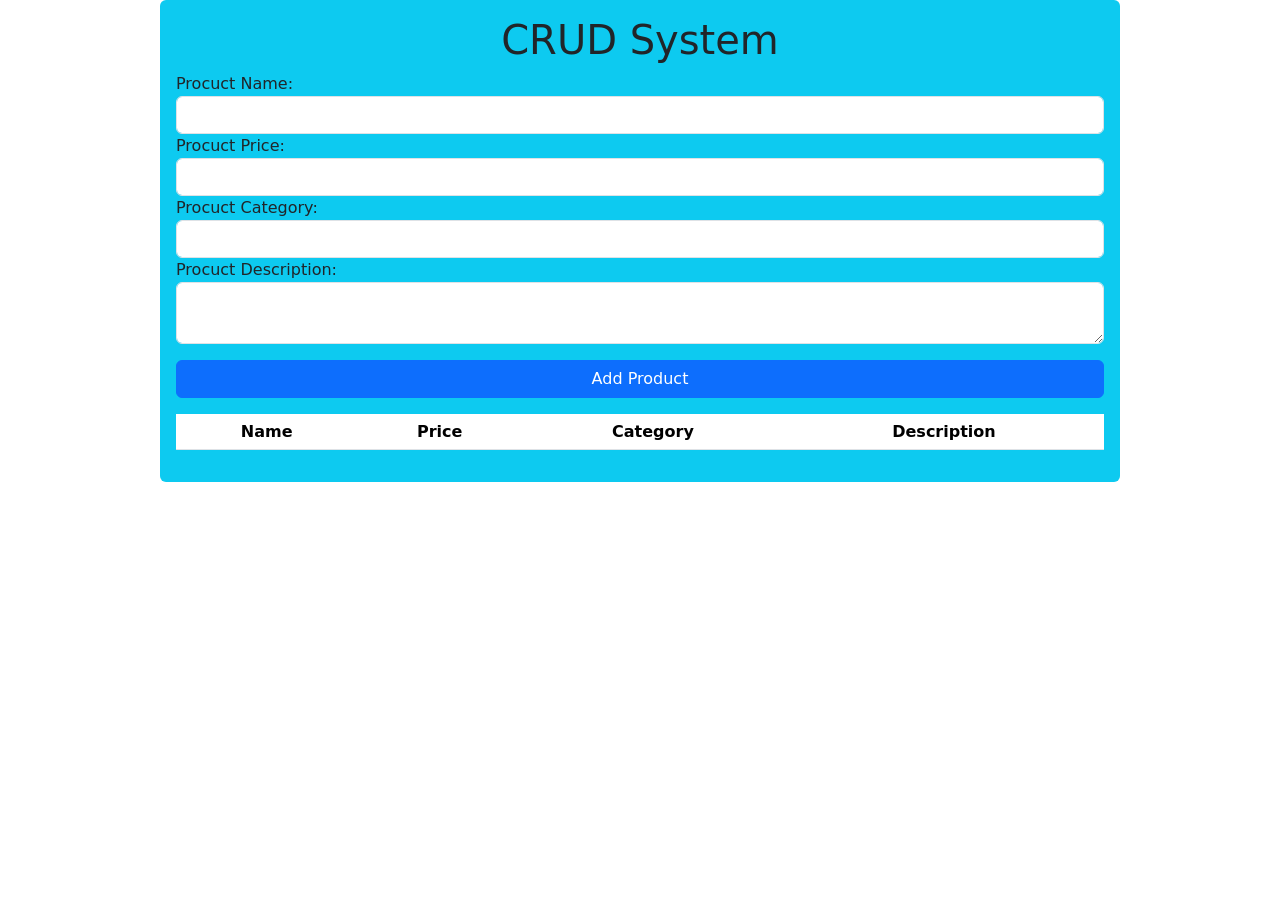
<file: index.html>
<html>
      <!DOCTYPE html>
      <html lang="en">
      <head>
            <meta http-equiv="Permissions-Policy" content="text/html;charset=UTF-8" content="interest-cohort=()">
            <meta name="viewport" content="width=device-width, initial-scale=1.0" />
            <title>put your title</title>
            <link rel="shortcut icon" href="./images/walid.ico" type="image/x-icon">
            <meta content="With over seven years of experience in the design field, I have designed for a wide variety of industries." name="description">
            <meta content="camera , photo , designe" name="keywords">
            <meta name="author" content="walid shaker">
<!-- Google Fonts  -->

      <link href="https://fonts.googleapis.com/css2?family=Roboto:wght@100;300;400;500;700;900&display=swap" rel="stylesheet" />

<!-- font awesome  -->

      <link rel="stylesheet" href="./css/all.min.css" />

<!-- Bootstrap CSS file  -->
      <!-- <link href="https://cdn.jsdelivr.net/npm/bootstrap@5.3.2/dist/css/bootstrap.min.css" rel="stylesheet" integrity="sha384-T3c6CoIi6uLrA9TneNEoa7RxnatzjcDSCmG1MXxSR1GAsXEV/Dwwykc2MPK8M2HN" crossorigin="anonymous"> -->
      <link rel="stylesheet" href="./css/bootstrap.min.css" />

<!-- Main Css Files  -->

      <link rel="stylesheet" href="./css/main.css" />
      
      </head>
      <body>
            <div class="w-75 mx-auto bg-info rounded p-3">
                  <h1 class="text-center">CRUD System</h1>
                  <div>
                        <label for="productNameInput">Procuct Name:</label>
                        <input class="form-control" type="text" id="productNameInput">
                  </div>    
                  <div>
                        <label for="productPriceInput">Procuct Price:</label>
                        <input class="form-control" type="number" id="productPriceInput">
                  </div> 
                  <div>
                        <label for="productCategoryInput">Procuct Category:</label>
                        <input class="form-control" type="text" id="productCategoryInput">
                  </div>
                  <div>
                        <label for="productDescriptionInput">Procuct Description:</label>
                        <textarea class="form-control" id="productDescriptionInput"></textarea>
                  </div> 
                  <button onclick="addProduct()" class="btn btn-primary mt-3 w-100">Add Product</button>
                  <table class="table my-3 text-center">
                        <thead>
                              <tr>
                                    <th>Name</th>
                                    <th>Price</th>
                                    <th>Category</th>
                                    <th>Description</th>
                              </tr>
                        </thead>
                        <tbody id="tableBody">
                              
                        </tbody>

                  </table>             
            </div>
            <nav>
                  <div class="nav-logo"></div>
                  <div class="nav-menu"></div>

            </nav>
            <header id="home">
                  
            </header>
            <main>
                  <section id="about">
                        <div class="about-cption"></div>
                  </section>
                  <section id="">

                  </section>
                  <section id="">

                  </section>
                  <article id="">

                  </article>
                  <figure id="">

                  </figure>
                  <figcaption id="">

                  </figcaption>
                  <aside>

                  </aside>
            </main>

            <footer id="">

            </footer>
<!-- bootstrp JS file -->

      <!-- <script src="https://cdn.jsdelivr.net/npm/bootstrap@5.3.2/dist/js/bootstrap.bundle.min.js" integrity="sha384-C6RzsynM9kWDrMNeT87bh95OGNyZPhcTNXj1NW7RuBCsyN/o0jlpcV8Qyq46cDfL" crossorigin="anonymous"></script> -->
      <script src="js/bootstrap.bundle.min.js"></script>

<!-- main JS file -->

      <script src="js/index.js"></script>

      </body>
</html>
</file>
<file: css/main.css>
/* :root{
    --main-color: #009; 
    --fs: 18 px;
    --main-border : 4px solid #000 ;
} */


/* ----------- start media query ----------- */

/* @media screen and (max-width:576px) {
    
} */
/* @media screen and (min-width:577px) and (max-width:768px){

} */
/* @media screen and (min-width:769px) and (max-width:992px){
    
} */

/* @media screen and (min-width:992px) and (max-width:1200px){
    
} */



/* ----------- End media query ----------- */
</file>
